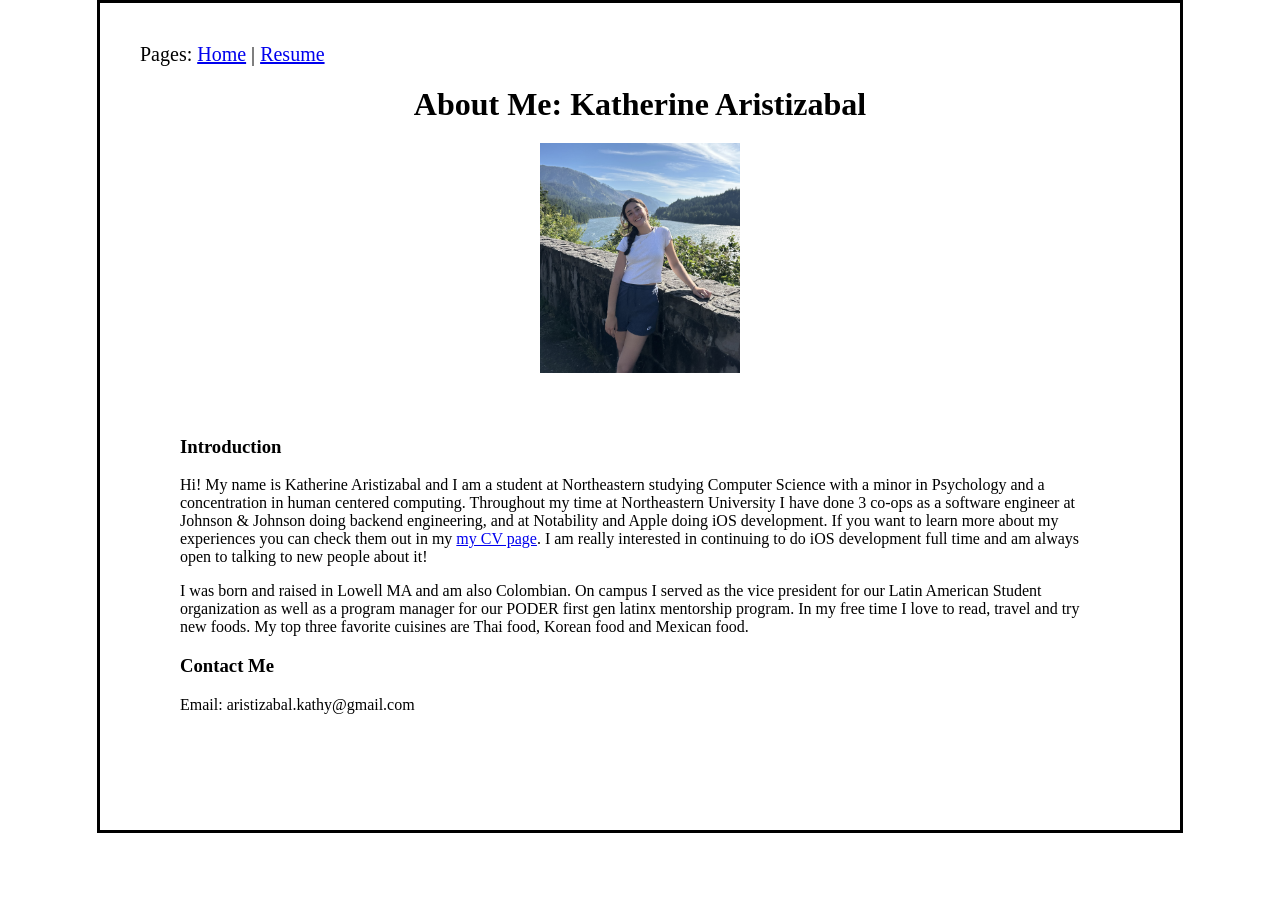
<file: index.html>
<!DOCTYPE html>
<html lang="en">
<head>
    <meta charset="UTF-8">
    <meta name="viewport" content="width=device-width, initial-scale=1.0">
    <title>About Me</title>
    <link href="style.css" rel="stylesheet" />
</head>
<body>

    <div class="nav_bar">
        Pages:
         <a href= index.html> Home</a>
        |
         <a href= resume.html> Resume</a>

    </div>
    <h1> About Me: Katherine Aristizabal</h1>

     <div class = 'image_container'>
                <img src="about_me_photo.jpg" class="profile_img" frameborder="0"></img>
            </div>   

            <div class = "intro_container">
    <h3>Introduction</h3>

    <p>Hi! My name is Katherine Aristizabal and I am a student at Northeastern studying Computer Science with a minor in Psychology and a concentration in human centered computing. Throughout my time at Northeastern University I have done 3 co-ops as a software engineer at Johnson & Johnson doing backend engineering, and at Notability and Apple doing iOS development. If you want to learn more about my experiences you can check them out in my <a href= resume.html>  my CV page</a>. I am really interested in continuing to do iOS development full time and am always open to talking to new people about it! </p>

    <p>I was born and raised in Lowell MA and am also Colombian. On campus I served as the vice president for our Latin American Student organization as well as a program manager for our PODER first gen latinx mentorship program. 
In my free time I love to read, travel and try new foods. My top three favorite cuisines are Thai food, Korean food and Mexican food. </p>

<div>
     <h3> Contact Me</h1>

        <p>Email: aristizabal.kathy@gmail.com</p>
</div>

</div>


</body>
</html>
</file>
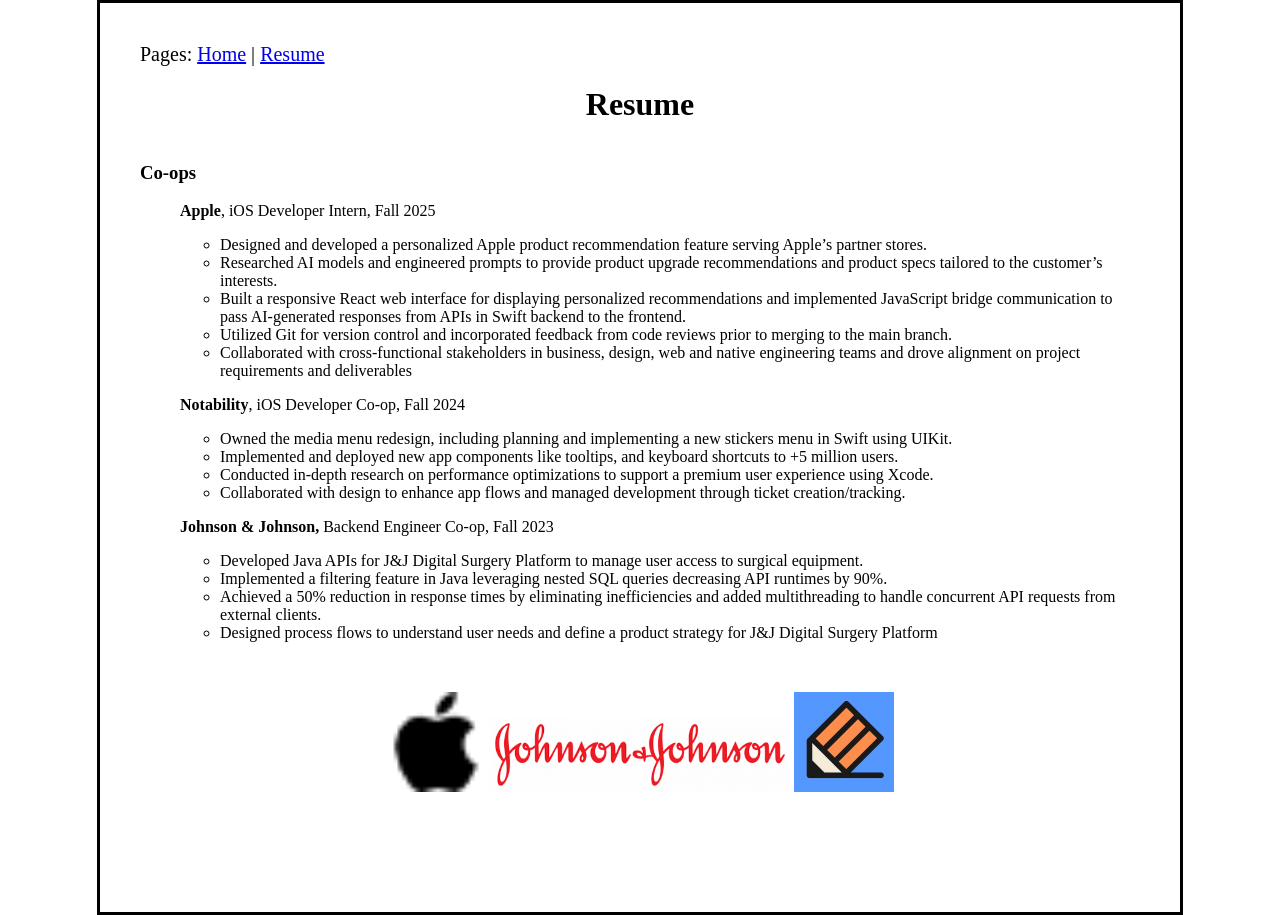
<file: resume.html>
<!DOCTYPE html>
<html lang="en">
<head>
    <meta charset="UTF-8">
    <meta name="viewport" content="width=device-width, initial-scale=1.0">
    <title>Resume</title>
    <link href="style.css" rel="stylesheet" />
</head>
<body>
    
     <div class="nav_bar">
        Pages:
         <a href= index.html> Home</a>
        |
         <a href= resume.html> Resume</a>

    </div>

    <h1> Resume </h1>

    <h3>Co-ops</h3>

    <ul class="experience-section">
        <li>
            <p> <strong>Apple</strong>, iOS Developer Intern, Fall 2025</p>
            <ul>
                <li>Designed and developed a personalized Apple product recommendation feature serving Apple’s partner stores.</li>
                <li>Researched AI models and engineered prompts to provide product upgrade recommendations and product specs tailored to the customer’s interests.</li>
                <li>Built a responsive React web interface for displaying personalized recommendations and implemented JavaScript bridge communication to pass AI-generated responses from APIs in Swift backend to the frontend.</li>
                <li>Utilized Git for version control and incorporated feedback from code reviews prior to merging to the main branch.</li>
                <li>Collaborated with cross-functional stakeholders in business, design, web and native engineering teams and drove alignment on project requirements and deliverables</li>
            </ul>
        </li>
        <li>
             <p> <strong>Notability</strong>, iOS Developer Co-op, Fall 2024</p>
            <ul>
                <li>Owned the media menu redesign, including planning and implementing a new stickers menu in Swift using UIKit.</li>
                <li>Implemented and deployed new app components like tooltips, and keyboard shortcuts to +5 million users.</li>
                <li>Conducted in-depth research on performance optimizations to support a premium user experience using Xcode.</li>
                <li>Collaborated with design to enhance app flows and managed development through ticket creation/tracking.</li>
            </ul>
        </li>
        <li>
             <p> <strong>Johnson & Johnson, </strong> Backend Engineer Co-op, Fall 2023</p>
            <ul>
                <li>Developed Java APIs for J&J Digital Surgery Platform to manage user access to surgical equipment.</li>
                <li>Implemented a filtering feature in Java leveraging nested SQL queries decreasing API runtimes by 90%.</li>
                <li>Achieved a 50% reduction in response times by eliminating inefficiencies and added multithreading to handle concurrent API requests from external clients.</li>
                <li>Designed process flows to understand user needs and define a product strategy for J&J Digital Surgery Platform</li>
            </ul>
        </li>
    </ul>

         <div class = 'image_container'>
                <img src="apple-logo.png" width="100px" height="100px" frameborder="0"></img>
                                <img src="jj_logo.png" width="30%" height="75px" frameborder="0"></img>
                                <img src="ginger_labs_logo.jpeg" width="100px" height="100px" frameborder="0"></img>

            </div>   

    <p></p>

</body>
</html>
</file>
<file: style.css>
body {
    width: 1000px;
    margin: 0 auto;
    padding: 40px 40px 100px 40px;
    border: 3px solid black;
  }

h1 {
    margin: 0;
    padding: 20px 0;
    color: black;
    text-align: center;
  }

.center {
    margin: 0 auto;
    display: flex;
    justify-content: center;
}

.image_container {
    text-align: center;
}

.profile_img {
    width: 20%;      
    height: auto;    
}

.text {
    flex: 1; 
}

.experience-section {
     list-style-type: none;
      padding-bottom: 50px ;
      margin: 0;
}

.intro_container {
    padding-top: 40px;
    padding-left: 40px;
    padding-right: 40px;
}

.nav_bar {
    font-size: 20px;
}
</file>
